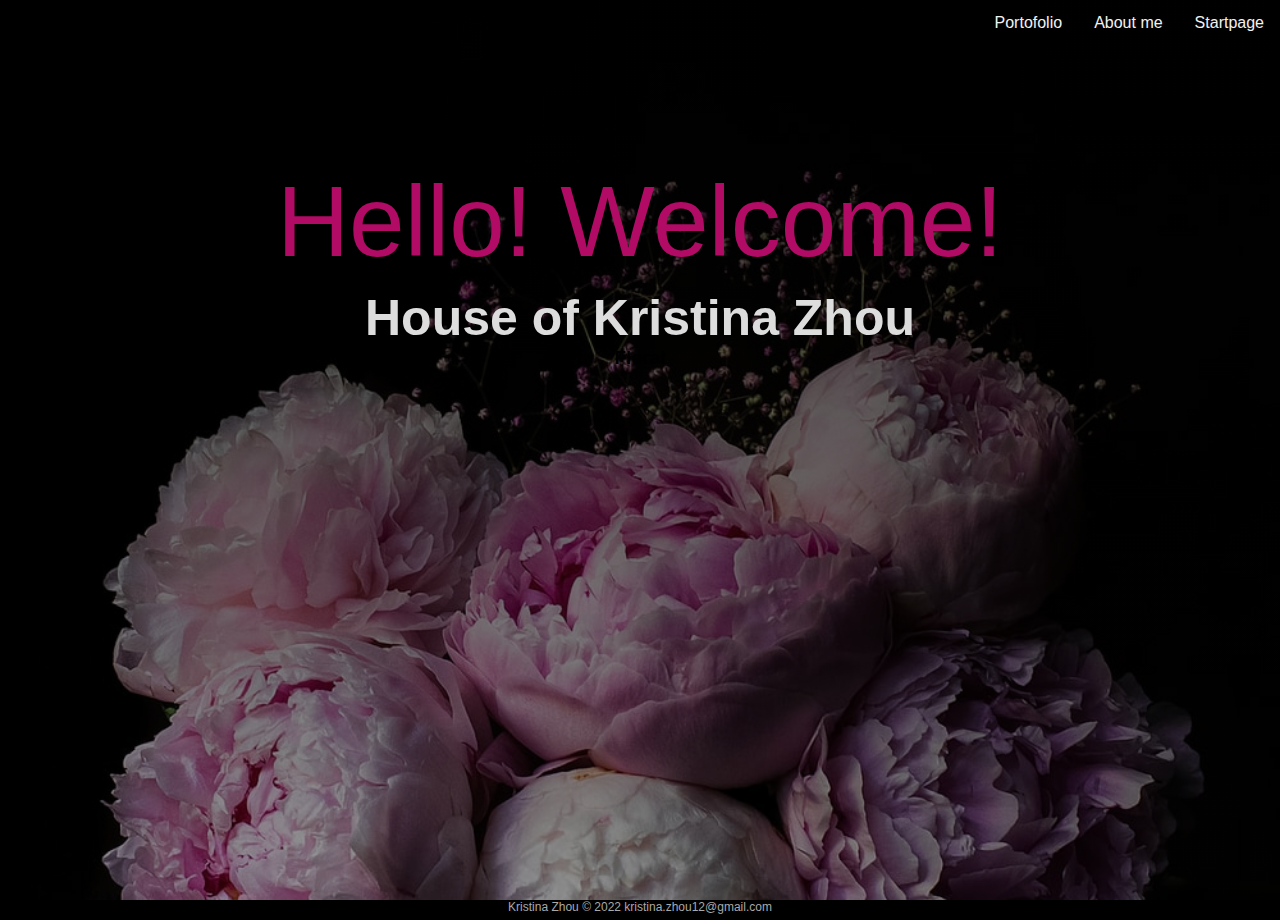
<file: index.html>
<!DOCTYPE html>
<html lang="en">
<head>
    <meta charset="UTF-8">
    <meta http-equiv="X-UA-Compatible" content="IE=edge">
    <meta name="viewport" content="width=device-width, initial-scale=1.0">
     <!-- Webpage Title -->
    <title>My Homepage- Kristina Zhou</title>
    <link rel="stylesheet" href="style.css">
</head>

<body>
<!-- background och backgrounddimage -->
    <div class="bg-image" alternativ= "a black background image with pink poenies">  
   
   <!-- navigationbar -->     
  <nav>
   <div class="topnav"> 
        <a href="index.html">Startpage</a>
        <a href="aboutme.html">About me</a>
        <a href="portofolio.html">Portofolio</a> 
    </div>
</nav>
<!-- end of navigationbar -->
<!-- Header & texter -->
           <div class="content">
              <header> Hello! Welcome!</header>
            
              <h2>House of Kristina Zhou</h2>
              <h3> Floral</h3>
           </br>
        </div>
        <!-- end of Header & texter -->
    </div>
    <!-- footer -->
    <footer class="site-footer"> Kristina Zhou &#169 2022 kristina.zhou12@gmail.com</footer>
</div>
</body>
</html>
</file>
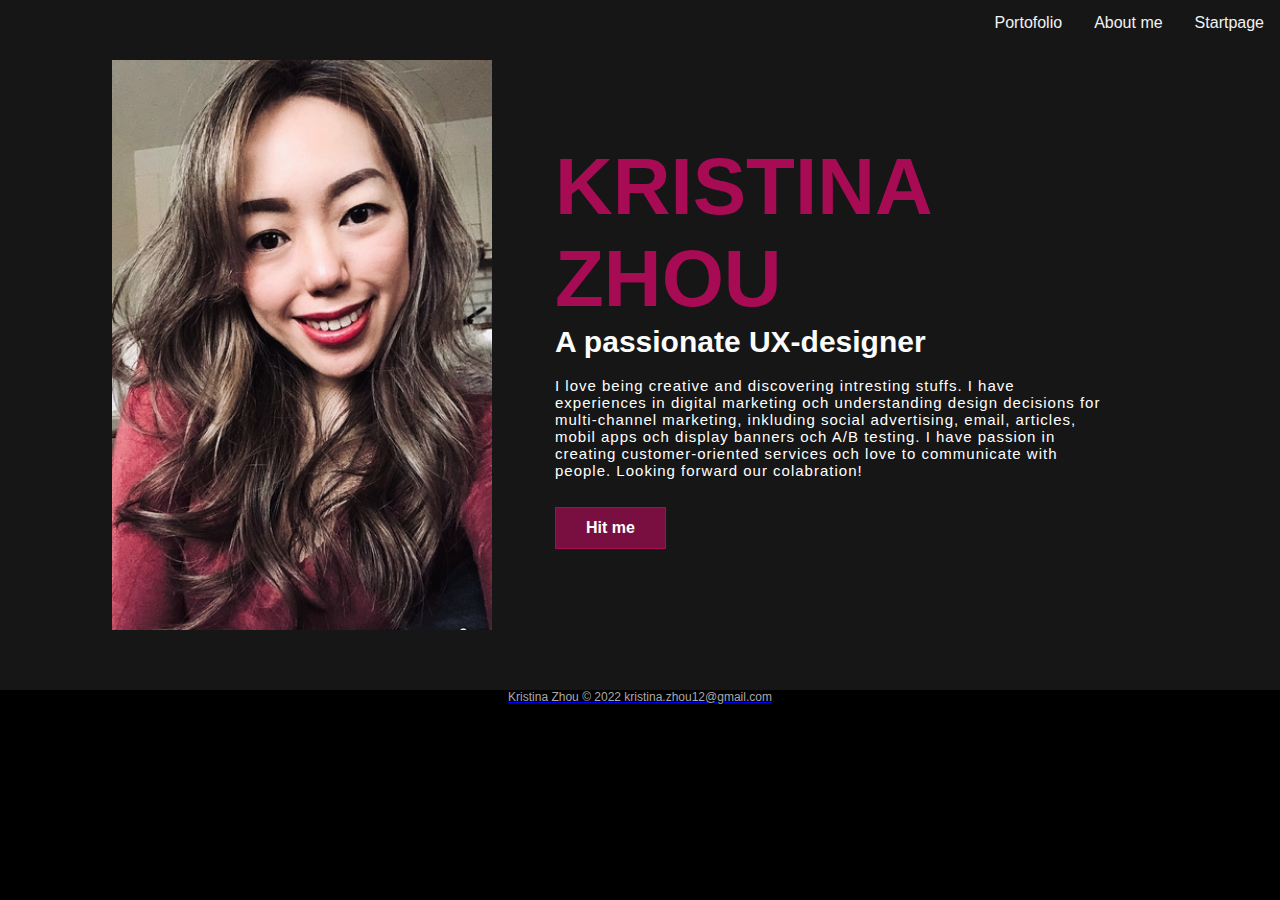
<file: aboutme.html>
<!DOCTYPE html>
<html lang="en">

<head>
    <meta charset="UTF-8">
    <meta http-equiv="X-UA-Compatible" content="IE=edge">
    <meta name="viewport" content="width=device-width, initial-scale=1.0">
    <title>About me</title>
    <link rel="stylesheet" href="style.css">
</head>

<body>
    <nav><div class="topnav">
        <a href="index.html">Startpage</a>
        <a href="aboutme.html">About me</a>
        <a href="portofolio.html">Portofolio</a>
    </div>
    </nav>

    <section class="about">
        <div class="main">
            <img src="images/me.jpg" alt="a picture of a girl">
            <div class="about-text">
                <h2>Kristina Zhou</h2>
                <h5> A passionate UX-designer</h5>
                <br>
                 <p> I love being creative and discovering intresting stuffs. I have experiences in digital marketing och understanding
                design decisions for multi-channel marketing, inkluding social advertising, email, articles, mobil apps och display
                banners och A/B testing. I have passion in creating customer-oriented services och love to communicate with people.
                Looking forward our colabration!
                </p>
            <br>
            <a href="mailto:kristina.zhou@gmail.com">
                <button class="button" alt= " mailto:kristina.zhou@gmail.com">Hit me </button>
            </div>

        </div>




    
    </section>

<!-- footer -->

</body>
<footer class="site-footer"> Kristina Zhou &#169 2022 kristina.zhou12@gmail.com</footer>
</html>
</file>
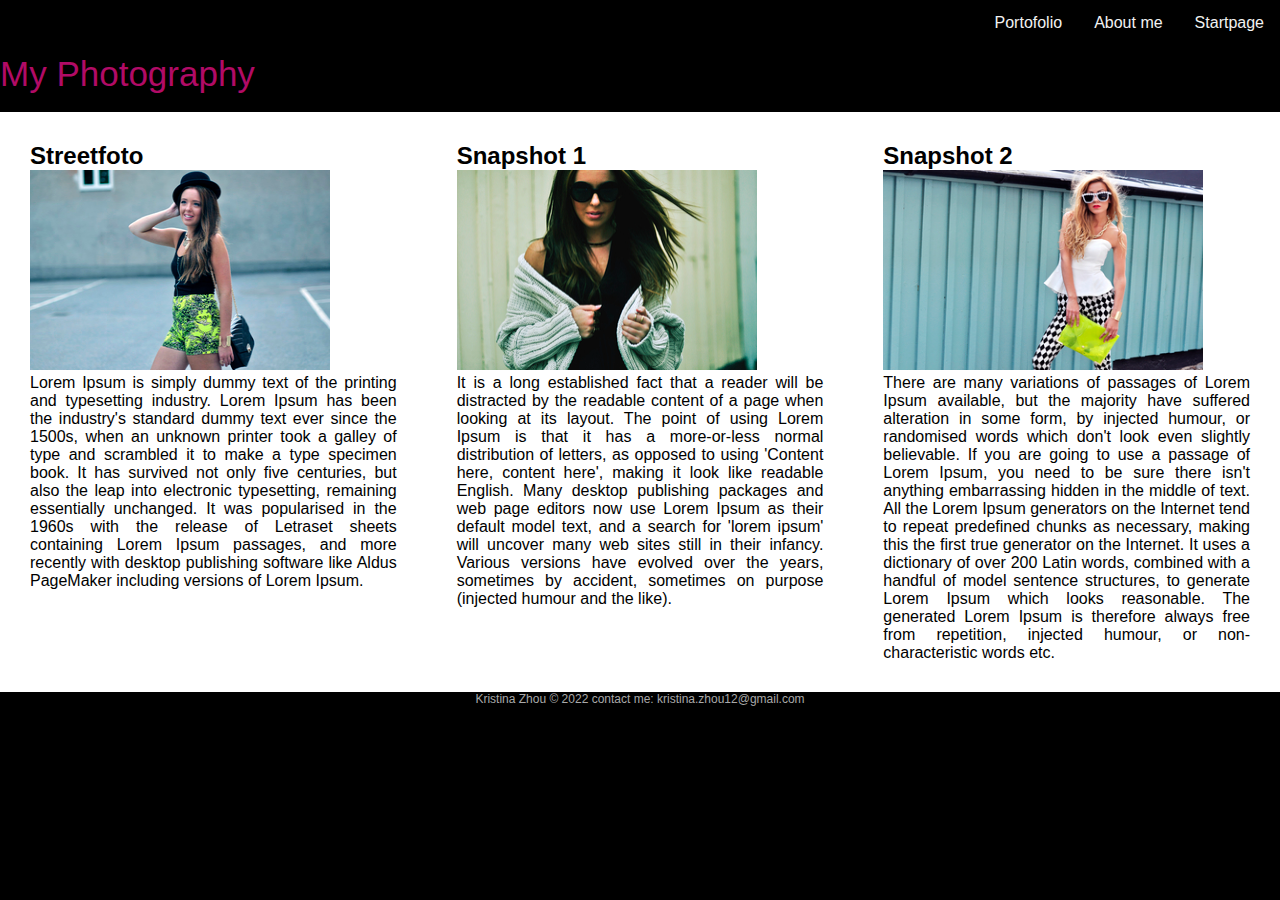
<file: portofolio.html>
<!DOCTYPE html>
<html lang="en">
<head>
    <meta charset="UTF-8">
    <meta http-equiv="X-UA-Compatible" content="IE=edge">
    <meta name="viewport" content="width=device-width, initial-scale=1.0">
    <title>Portofolio</title>
 <link rel="stylesheet" href="style.css">
</head>
<body>
<!-- navigationbar -->     
<nav>
<div class="topnav"> 
    <a href="index.html">Startpage</a>
    <a href="aboutme.html">About me</a>
    <a href="portofolio.html">Portofolio</a> 
    
</div> 
</nav>

<br>
<br>
<br>
    <!-- end of navigationbar -->

     <!-- Flexbox for project -->
     <div class="header"> My Photography</div>
<br>

    <div class="container">  <!-- container for flexbox -->
        <div class="foto1">
        <h2> Streetfoto </h2>
        <figure> <img src="images/girl1.jpg" alt="a picture of a girl", width="300px" height="200px"> <figcaption> Lorem Ipsum is simply dummy text of the printing and typesetting industry. Lorem Ipsum has been the industry's standard
            dummy text ever since the 1500s, when an unknown printer took a galley of type and scrambled it to make a type specimen
            book. It has survived not only five centuries, but also the leap into electronic typesetting, remaining essentially
            unchanged. It was popularised in the 1960s with the release of Letraset sheets containing Lorem Ipsum passages, and more
            recently with desktop publishing software like Aldus PageMaker including versions of Lorem Ipsum.</figcaption> </figure>

</div>

<div class="foto2">
    <h2> Snapshot 1 </h2>
    <figure><img src="images/girl2.jpg" alt="a picture of a girl" width="300px" height="200px"><figcaption> 
It is a long established fact that a reader will be distracted by the readable content of a page when looking at its
layout. The point of using Lorem Ipsum is that it has a more-or-less normal distribution of letters, as opposed to using
'Content here, content here', making it look like readable English. Many desktop publishing packages and web page
editors now use Lorem Ipsum as their default model text, and a search for 'lorem ipsum' will uncover many web sites
still in their infancy. Various versions have evolved over the years, sometimes by accident, sometimes on purpose
(injected humour and the like).</figcaption> </figure>
</div>

<div class="foto3">
    <h2> Snapshot 2</h2>
    <figure><img src="images/girl3.jpg" alt="a picture of a girl" width="320px" height="200px"> <figcaption> 
There are many variations of passages of Lorem Ipsum available, but the majority have suffered alteration in some form,
by injected humour, or randomised words which don't look even slightly believable. If you are going to use a passage of
Lorem Ipsum, you need to be sure there isn't anything embarrassing hidden in the middle of text. All the Lorem Ipsum
generators on the Internet tend to repeat predefined chunks as necessary, making this the first true generator on the
Internet. It uses a dictionary of over 200 Latin words, combined with a handful of model sentence structures, to
generate Lorem Ipsum which looks reasonable. The generated Lorem Ipsum is therefore always free from repetition,
injected humour, or non-characteristic words etc. </figcaption> </figure>
</div>
</div>

</body>
<div class="site-footer"> Kristina Zhou &#169 2022 contact me: kristina.zhou12@gmail.com</div>
</div>
</html>
</file>
<file: style.css>
* {
    Margin: 0;
    padding: 0;
    box-sizing: border-box;
    font-family: Arial, Helvetica, sans-serif;
    }
    
    body{
      background: black; 
      }
    
    .header {
    color: rgb(177, 11, 102);
    font-size: 35px;
    }
    
    /* navigationbar */
    .topnav a {
      float: right;
      display: block;
      color: #f2f2f2;
      text-align: center;
      padding: 14px 16px;
      text-decoration: none;
    
    }
    
    .topnav a:hover {
      background-color: #75063a;
      color: rgb(255, 255, 255);}
    
    /* end of navigationbar */
    
    /* start of startpage */
    
    .bg-image{
      width:100%;
      height:100vh;
      background-image:linear-gradient(rgba(0, 0, 0, 0.8),rgba(0, 0, 0, 0.4)), url( images/poeny.jpg);
      background-size:cover;
    }        
    
    .content{
      width:100%;
      position: absolute;
      top: 30%;
      transform: translateY( -50%);
      text-align: center;
    }
    
    .content header{
      color: rgb(177, 11, 102);
    font-size: 100px;
    padding: 10px;
    text-align: center;
    }
    
    .content h2{
      font-size: 50px;
      color:#ddd;
    }
    
    /* end of startpage */
    
    
    /* start of portofolio/flexbox */
      
    .container { 
      display:flex;
      justify-content: last baseline;
      width: auto;
       }
    
    .foto1 {
    flex: 1;
    padding: 30px;
    background-color: rgb(255, 255, 255);
    text-align: justify;
    
    }
    
    .foto2 {
    flex: 1;
    padding: 30px;
    background-color: #ffffff;
    text-align: justify;
    
      }
    
      .foto3 {
        flex: 1;
        padding: 30px;
        background-color:rgb(255, 255, 255);
        text-align: justify;
        
          }
    
    /* end of portofolio/flexbox */
    
    /* Code of aboutme_page */
    
    .about{
    width: 100%;
    padding: 60px 0px;
    background-color:rgb(22, 22, 22);
    }
    
    .about img{
    height: auto;
    width: 380px;
    }
    
    .about-text{
    width: 550px;
    }
    
    .main {
    width: 1120px;
    max-width: 90%;
    margin: 0 auto;
    display: flex;
    align-items: center;
    justify-content: space-around;
    }
    
    .about-text h2{
    color: white;
    font-size: 80px;
    text-transform: uppercase;
    margin-bottom: 20 px;
    color: #a70b54;
    
    }
    .about-text h5{
      color: rgb(255, 255, 255);
      font-size: 30px;
      text-transform:initial;
      margin-bottom: 20 px;
      color: #fcfcfc;
      
      }
    
    .about-text p{
      color: white;
      font-size: 15px;
      text-transform: initial;
      margin-bottom: 10px;
      letter-spacing: 1px;
    }
    
    button {
    display: inline-block;
    background: #790e40;
    color: white;
    border: 1px solid #a70b54;
    font-weight: 600;
    font-size: 16px;
    line-height: 0;
    padding: 20px 30px;
    transition: all 0.2s;
    
    }
    
    button:hover {
      background-color: rgb(255, 255, 255);
      color: #9b0745;
      text-decoration: none
    
    }
     /* end of aboutme_page*/
    
     /* Code for startpage */
    
     .site-footer {
      text-align: center;
      color: darkgray;
      font-size: 12px;
      height: 20px;
      background-color: black;
     }
    
    /* Code for flexbox/portofolio */
</file>
